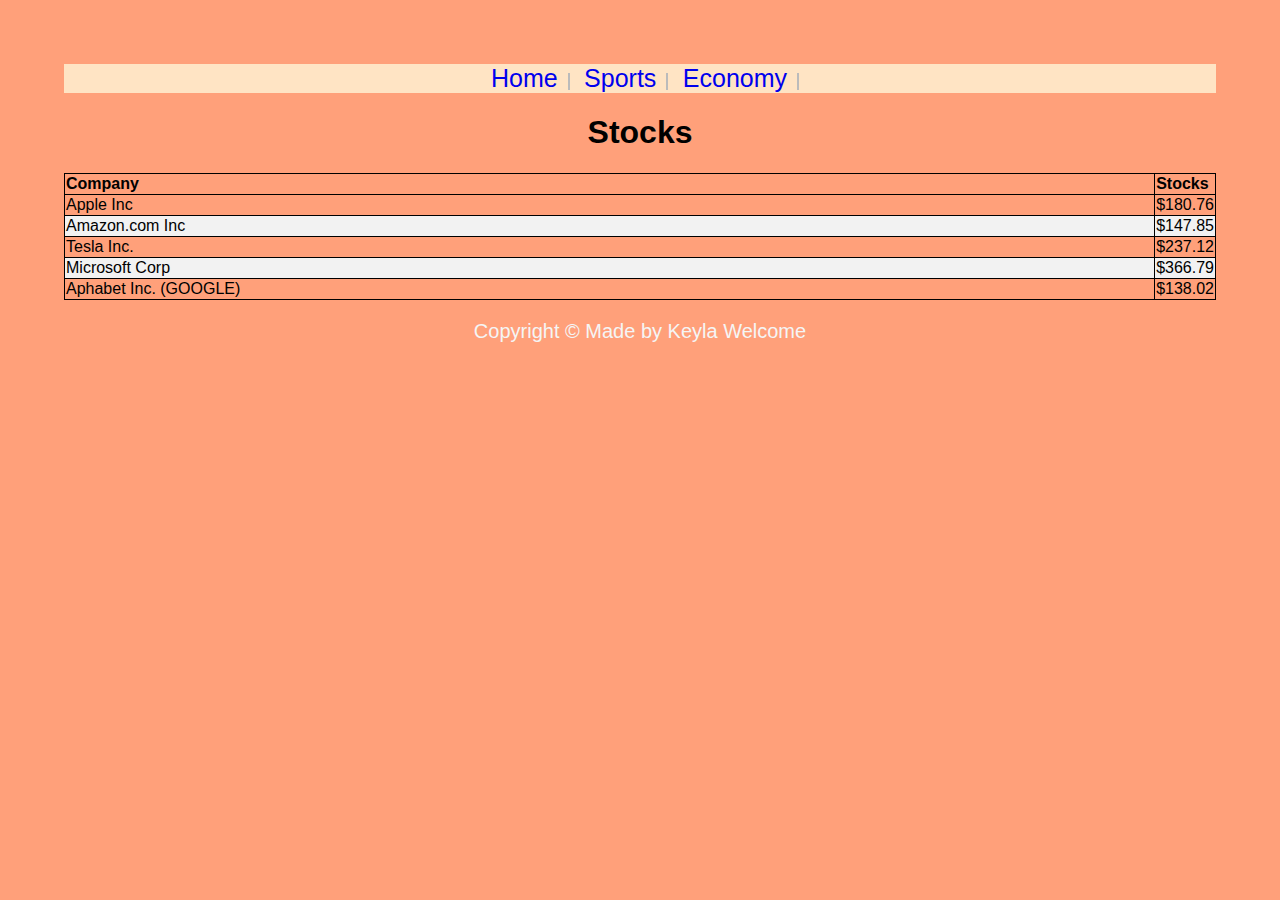
<file: economy.html>
<!DOCTYPE html>
<html lang="en">
<head>
    <meta charset="UTF-8">
    <meta name="viewport" content="width=device-width, initial-scale=1.0">
    <title>Document</title>
<link rel="stylesheet" href="style.css">
  
<style>
table, th, td {
  border: 1px solid;
  width: 100%;
}

  table{
    border-collapse: collapse;
  }

  td {
    text-align: center;
  }

  th {
    text-align: left;
  }

  td {
    text-align: left;
  }

  tr:nth-child(even) {
    background: #f2f2f2;
  }

</style>
</head>
<body>
  <!-- NAV BAR -->
  <header>
    <nav>
        <ul>
            <li><a href="index.html">Home</a></li>
            <li><a href="sports.html">Sports</a></li>
            <li><a href="economy.html">Economy</a></li>
        </ul>
    </nav>
   </header> 

    <main>
      <h1>Stocks</h1>
      <table>
        <thead>
        <tr>
          <th>Company</th>
          <th>Stocks</th>
        </tr>
        </thead>

        <tbody>
        <tr>
          <td>Apple Inc</td>
        <td>$180.76</td>
        </tr>
        <tr>
          <td>Amazon.com Inc</td>
          <td>$147.85</td>
        </tr>
        <tr>
          <td>Tesla Inc.</td>
          <td>$237.12</td>
        </tr>
        <tr>
          <td>Microsoft Corp</td>
          <td>$366.79</td>
        </tr>
        <tr>
          <td>Aphabet Inc. (GOOGLE)</td>
          <td>$138.02</td>
        </tr>
        </tbody>
      </table>
    </main>

    <footer>    <p>Copyright &copy; Made by Keyla Welcome</p>
</footer>

</body>
</html>
</file>
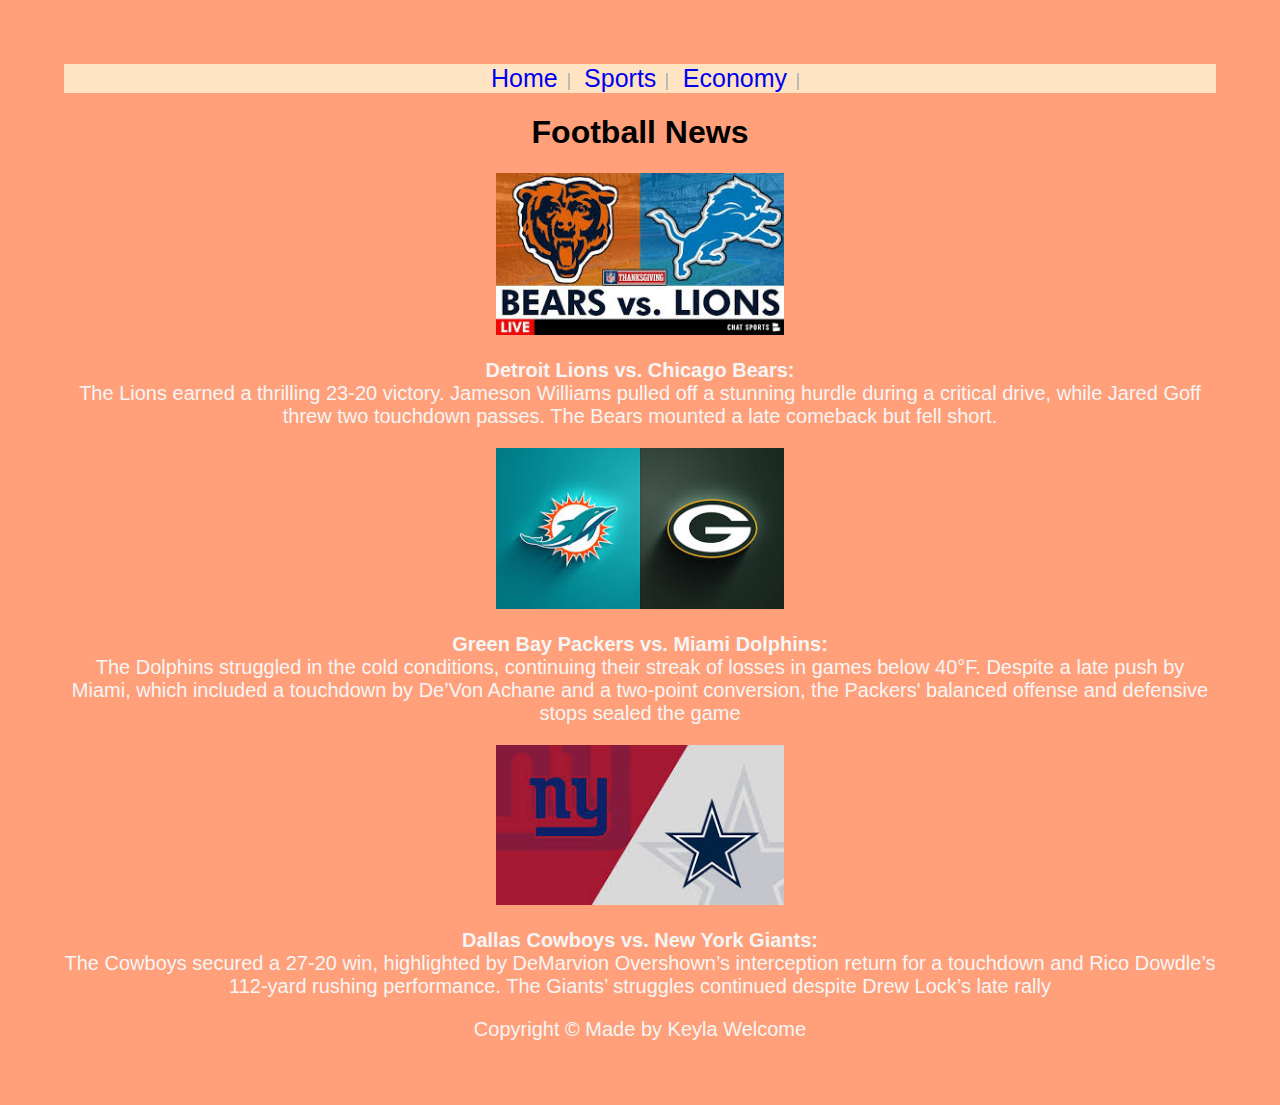
<file: sports.html>
<!DOCTYPE html>
<html lang="en">
<head>
    <meta charset="UTF-8">
    <meta name="viewport" content="width=device-width, initial-scale=1.0">
    <title>Document</title>
    <link rel="stylesheet" href="style.css">
</head>
<body>

  <!-- NAV BAR -->
  <header>
    <nav>
        <ul>
            <li><a href="index.html">Home</a></li>
            <li><a href="sports.html">Sports</a></li>
            <li><a href="economy.html">Economy</a></li>
        </ul>
    </nav>
</header>

<section>
    <main>
      <h1>Football News</h1>
<img src="images/lions-bears.jpg" alt="lions-vs-bears">
<p><strong>Detroit Lions vs. Chicago Bears:</strong> <br>The Lions earned a thrilling 23-20 victory. Jameson Williams pulled off a stunning hurdle during a critical drive, while Jared Goff threw two touchdown passes. The Bears mounted a late comeback but fell short.</p>

<img src="images/packers-dolphins.jpg" alt="packers-vs-dolphins">
<p><strong>Green Bay Packers vs. Miami Dolphins:</strong> <br>The Dolphins struggled in the cold conditions, continuing their streak of losses in games below 40°F. Despite a late push by Miami, which included a touchdown by De’Von Achane and a two-point conversion, the Packers' balanced offense and defensive stops sealed the game</p>

<img src="images/cowboys-giants.jpg" alt="cowboys-giants">
<p><strong>Dallas Cowboys vs. New York Giants:</strong> <br>The Cowboys secured a 27-20 win, highlighted by DeMarvion Overshown’s interception return for a touchdown and Rico Dowdle’s 112-yard rushing performance. The Giants’ struggles continued despite Drew Lock’s late rally</p>
    </main>
</section>


    <footer>
      <p>Copyright &copy; Made by Keyla Welcome</p>
</footer>
</body>
</html>
</file>
<file: style.css>
body {
    background-color: lightsalmon;
    font-family: Arial, Helvetica, sans-serif;
    text-align: center;
    margin: 5%;
}

li {
 display: inline;
 border-right: 2px solid #bbb;
}

a {
    text-decoration: none;
    padding: 10px;
    font-size: 25px;

}

ul {
    list-style-type: none;
    margin: 0;
    padding: 0;
    background-color: bisque;
}


p {
    font-size: 20px;
    color: whitesmoke;
}


img {
    height: 25%;
    width: 25%;
}
</file>
